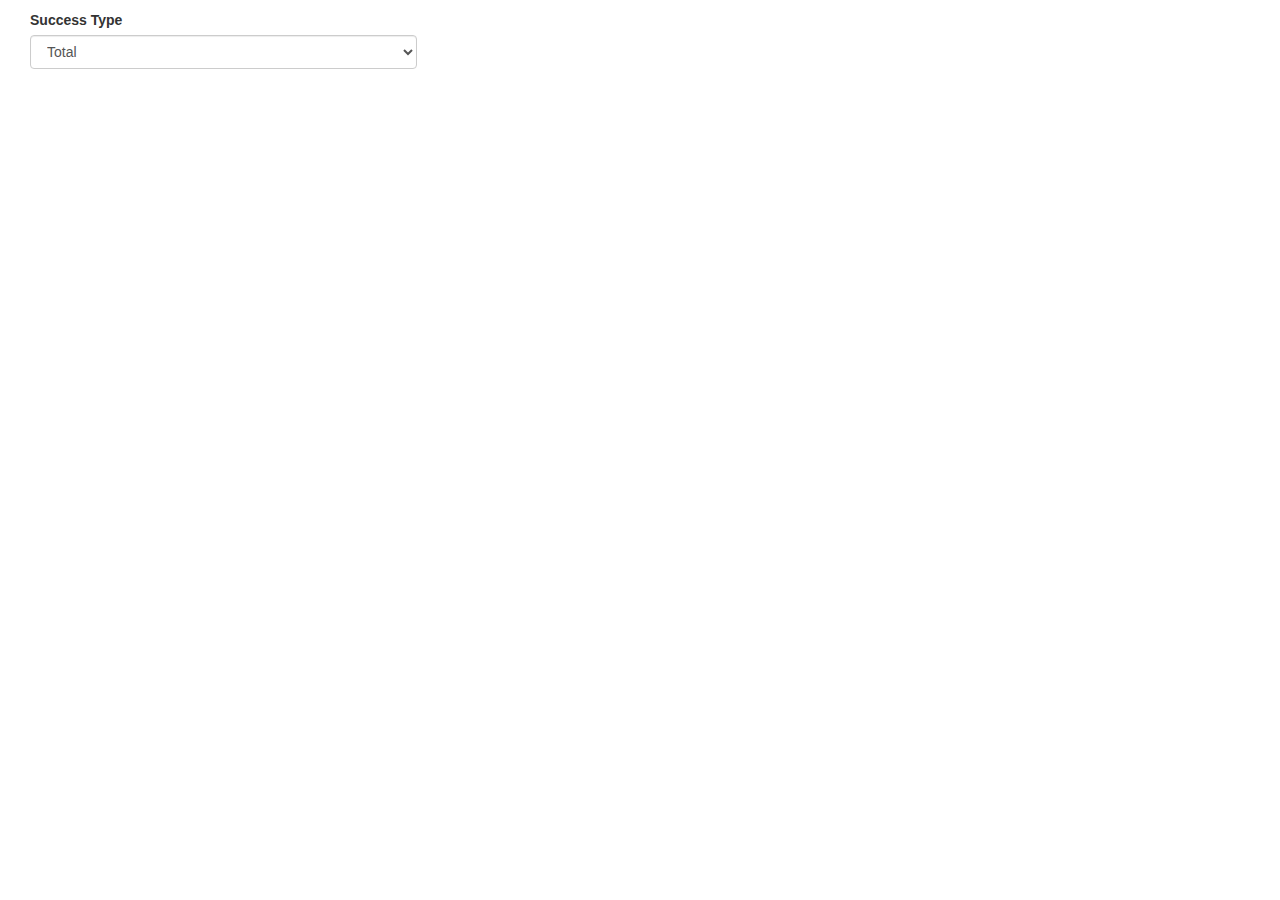
<file: douglas/index.html>
<!DOCTYPE html>
<html>


	<!-- Douglas Fletcher: 2016.06.08 -->
	<head>
		<meta charset="utf-8">
		<meta http-equiv="X-UA-Compatible" content="IE=edge">
		<meta name="viewport" content="width=device-width, initial-scale=1">
		<title>Sequences sunburst</title>
		<link rel="stylesheet" type="text/css"
			href="https://fonts.googleapis.com/css?family=Open+Sans:400,600">
		<!-- specific formatting !-->
		<!--<link rel="stylesheet" type="text/css" href="css/sequences.css"/>-->
		<style>
			body {
				font-family: 'Open Sans', sans-serif;
				font-size: 12px;
				font-weight: 400;
				background-color: #fff;
				width: 100%;
				height: 100%;
				margin-top: 10px;
			}
			#main {
				float: left;
				width: 100%;
				height: 100%;
			}
			#sidebar {
				float: right;
				width: 100px;
			}
			#sequence {
				width: 600px;
				height: 100%;
			}
			#legend {
				padding: 10px 0 0 3px;
				position: relative;
				left: 50px;
				top: 10px;
			}
			#sequence text, #legend text {
				font-weight: 600;
				fill: #fff;
			}
			#chart {
				position: absolute;
				width: 100%;
				top: 80px;
			}
			#chart path {
				stroke: #fff;
			}
			#explanation {
				position: absolute;
				width: 140px;
				text-align: center;
				color: #666;
				z-index: -1;
			}
			#percentage {
				font-size: 2.5em;
			}
			.bottom-buffer {margin-bottom:90px; margin-top: 10px}
		</style>		
		
		
		<!-- Bootstrap -->
		<!--<link href="css/bootstrap.min.css" rel="stylesheet">-->
		<link rel="stylesheet" href="https://maxcdn.bootstrapcdn.com/bootstrap/3.3.7/css/bootstrap.min.css" 
		integrity="sha384-BVYiiSIFeK1dGmJRAkycuHAHRg32OmUcww7on3RYdg4Va+PmSTsz/K68vbdEjh4u" crossorigin="anonymous">


	</head>

	<body>

		<!-- Form controls: TODO: Add positioning horizontal, multiscreen -->
		<div class="bottom-buffer container-fluid" id="formContainer">
			<!--<form class="locator form-inline inline-block"-->
			<form>
				<!-- Record Type -->
				<div class="form-group col-xs-4 col-md-4">
					<label class="labelSize" for="RecordType">Success Type</label>
					<select class="form-control" id="RecordType">
						<option values="Total">Total</option>
						<option values="KPI One: Count">KPI One: Count</option>
						<option values="KPI Two: Count">KPI Two: Count</option>
						<option values="KPI Three: Count">KPI Three: Count</option>
						<option values="KPI Four: Count">KPI Four: Count</option>
					</select>
				</div>
			</form>
		<div>

		<!-- Graphic d3 -->
		<!-- Text in middle sunburst diagram -->
		<div id="main">

			<div id="sequence">
			</div>

			<div id="chart">
				<div id="explanation" style="visibility: hidden;">
					<span id="percentage"></span><br/>of conversions end with this sequence of pages
				</div>
			</div>

		</div>

		<!-- jQuery (necessary for Bootstrap's JavaScript plugins) -->
		<script src="https://ajax.googleapis.com/ajax/libs/jquery/1.11.3/jquery.min.js"></script>
		
		<!-- bootstrap -->
		<!-- <script src="js/bootstrap.min.js"></script> -->
		<script src="https://maxcdn.bootstrapcdn.com/bootstrap/3.3.7/js/bootstrap.min.js" 
		integrity="sha384-Tc5IQib027qvyjSMfHjOMaLkfuWVxZxUPnCJA7l2mCWNIpG9mGCD8wGNIcPD7Txa" crossorigin="anonymous">
		</script>
			
		<!-- d3 plugins -->
		<script src="http://d3js.org/d3.v3.min.js"></script>
		<!-- graph functions: THIS IS WHERE GRAPH COMES FROM -->
		
			
		<!-- ADD FIRST SCRIPT -->
		<!--<script type="text/javascript" src="js/sequences_colors.js"></script>-->
			
		<!-- ADD 2ND SCRIPT -->	
		<!--<script type="text/javascript" src="js/sequences.js"></script>-->
		
		<script type="text/javascript">
			
			// define array of colors
			var colors = { 
				"KPI One: Count" : "rgb( 214, 39, 40)",
				"Consumer Action Four" : "rgb( 31,119,180)",
				"KPI Two: Count" : "rgb(152,223,138)",
				"KPI Three: Count" :  "rgb( 255,127,14)",
				"KPI Four: Count" : "rgb( 255,187,120)",
				"Consumer Action One" : "rgb(219,219,141)",
				"Consumer Action Two" : "rgb(44,160,44)",
				"Consumer Action Three" : "rgb(197,176,213)",
				"START" : "rgb(202,225,255)"
			};


			// =================
			// define layout etc
			// =================
		
			//get screen size
			var w = window,
				d = document,
				e = d.documentElement,
				g = d.getElementsByTagName('body')[0],
				x = w.innerWidth || e.clientWidth || g.clientWidth,
				y = w.innerHeight|| e.clientHeight|| g.clientHeight

			// Dimensions of sunburst.
			var width = x;
			var height = y;

			// ====================
			// main method
			// ====================
			//d3.json("json/visit-sequences.json", function(datain){
			var rawdata = 
			'{"children": [{"children": [{"size": 13118.0,"name": "START"},{"children": [{"size": 96666.0,"name": "START"},{"children": [{"size": 275.0,"name": "START"},{"children": [{"size": 2861.0,"name": "START"},{"children": [{"size": 19.0,"name": "START"},{"children": [{"size": 178.0,"name": "START"},{"children": [{"children": [{"size": 28.0,"name": "START"},{"children": [{"children": [{"size": 5.0,"name": "START"},{"children": [{"children": [{"size": 2.0,"name": "START"}],"name": "Consumer Action One"}],"name": "Consumer Action Two"}],"name": "Consumer Action One"}],"name": "Consumer Action Two"},{"children": [{"children": [{"children": [{"children": [{"size": 2.0,"name": "START"}],"name": "Consumer Action One"}],"name": "Consumer Action Three"}],"name": "Consumer Action One"}],"name": "Consumer Action Three"}],"name": "Consumer Action One"}],"name": "Consumer Action Two"},{"children": [{"size": 6.0,"name": "START"},{"children": [{"size": 5.0,"name": "START"},{"children": [{"children": [{"size": 2.0,"name": "START"}],"name": "Consumer Action One"}],"name": "Consumer Action Three"}],"name": "Consumer Action One"}],"name": "Consumer Action Three"}],"name": "Consumer Action One"}],"name": "Consumer Action Two"},{"children": [{"size": 51.0,"name": "START"},{"children": [{"size": 2.0,"name": "START"},{"children": [{"size": 3.0,"name": "START"}],"name": "Consumer Action One"}],"name": "Consumer Action Two"},{"children": [{"size": 64.0,"name": "START"},{"children": [{"children": [{"size": 3.0,"name": "START"}],"name": "Consumer Action One"}],"name": "Consumer Action Two"},{"children": [{"size": 3.0,"name": "START"},{"children": [{"size": 6.0,"name": "START"}],"name": "Consumer Action One"}],"name": "Consumer Action Three"}],"name": "Consumer Action One"}],"name": "Consumer Action Three"}],"name": "Consumer Action One"},{"children": [{"size": 8.0,"name": "START"},{"children": [{"size": 8.0,"name": "START"},{"children": [{"children": [{"size": 3.0,"name": "START"}],"name": "Consumer Action One"}],"name": "Consumer Action Three"}],"name": "Consumer Action One"}],"name": "Consumer Action Three"}],"name": "Consumer Action Two"},{"children": [{"size": 2441.0,"name": "START"},{"children": [{"size": 4.0,"name": "START"},{"children": [{"size": 22.0,"name": "START"},{"children": [{"children": [{"size": 2.0,"name": "START"}],"name": "Consumer Action One"}],"name": "Consumer Action Two"},{"children": [{"size": 4.0,"name": "START"},{"children": [{"size": 4.0,"name": "START"},{"children": [{"size": 2.0,"name": "START"}],"name": "Consumer Action Three"}],"name": "Consumer Action One"}],"name": "Consumer Action Three"}],"name": "Consumer Action One"}],"name": "Consumer Action Two"},{"children": [{"size": 2200.0,"name": "START"},{"children": [{"size": 2.0,"name": "START"},{"children": [{"size": 51.0,"name": "START"},{"children": [{"children": [{"size": 7.0,"name": "START"}],"name": "Consumer Action One"}],"name": "Consumer Action Two"},{"children": [{"children": [{"size": 5.0,"name": "START"}],"name": "Consumer Action One"}],"name": "Consumer Action Three"}],"name": "Consumer Action One"}],"name": "Consumer Action Two"},{"children": [{"size": 141.0,"name": "START"},{"children": [{"children": [{"size": 4.0,"name": "START"}],"name": "Consumer Action One"}],"name": "Consumer Action Two"},{"children": [{"size": 194.0,"name": "START"},{"children": [{"children": [{"size": 6.0,"name": "START"}],"name": "Consumer Action One"}],"name": "Consumer Action Two"},{"children": [{"size": 23.0,"name": "START"},{"children": [{"size": 26.0,"name": "START"},{"children": [{"size": 5.0,"name": "START"},{"children": [{"size": 7.0,"name": "START"},{"children": [{"children": [{"size": 4.0,"name": "START"}],"name": "Consumer Action One"}],"name": "Consumer Action Three"}],"name": "Consumer Action One"}],"name": "Consumer Action Three"}],"name": "Consumer Action One"}],"name": "Consumer Action Three"}],"name": "Consumer Action One"}],"name": "Consumer Action Three"}],"name": "Consumer Action One"}],"name": "Consumer Action Three"}],"name": "Consumer Action One"},{"children": [{"size": 20729.0,"name": "START"},{"children": [{"size": 28078.0,"name": "START"},{"children": [{"size": 273.0,"name": "START"},{"children": [{"size": 2074.0,"name": "START"},{"children": [{"size": 36.0,"name": "START"},{"children": [{"size": 305.0,"name": "START"},{"children": [{"size": 5.0,"name": "START"},{"children": [{"size": 68.0,"name": "START"},{"children": [{"size": 2.0,"name": "START"},{"children": [{"size": 24.0,"name": "START"},{"children": [{"children": [{"size": 10.0,"name": "START"},{"children": [{"children": [{"size": 2.0,"name": "START"},{"children": [{"children": [{"size": 3.0,"name": "START"},{"children": [{"children": [{"size": 2.0,"name": "START"}],"name": "Consumer Action One"}],"name": "Consumer Action Two"}],"name": "Consumer Action One"}],"name": "Consumer Action Two"}],"name": "Consumer Action One"}],"name": "Consumer Action Two"}],"name": "Consumer Action One"}],"name": "Consumer Action Two"}],"name": "Consumer Action One"}],"name": "Consumer Action Two"},{"children": [{"size": 2.0,"name": "START"}],"name": "Consumer Action Three"}],"name": "Consumer Action One"}],"name": "Consumer Action Two"},{"children": [{"size": 6.0,"name": "START"},{"children": [{"size": 6.0,"name": "START"}],"name": "Consumer Action One"}],"name": "Consumer Action Three"}],"name": "Consumer Action One"}],"name": "Consumer Action Two"},{"children": [{"size": 18.0,"name": "START"},{"children": [{"size": 2.0,"name": "START"}],"name": "Consumer Action Two"},{"children": [{"size": 29.0,"name": "START"},{"children": [{"size": 3.0,"name": "START"}],"name": "Consumer Action Three"}],"name": "Consumer Action One"}],"name": "Consumer Action Three"}],"name": "Consumer Action One"},{"children": [{"size": 5.0,"name": "START"},{"children": [{"size": 4.0,"name": "START"},{"children": [{"children": [{"size": 2.0,"name": "START"}],"name": "Consumer Action One"}],"name": "Consumer Action Two"}],"name": "Consumer Action One"}],"name": "Consumer Action Three"}],"name": "Consumer Action Two"},{"children": [{"size": 309.0,"name": "START"},{"children": [{"size": 2.0,"name": "START"},{"children": [{"size": 15.0,"name": "START"},{"children": [{"children": [{"size": 2.0,"name": "START"}],"name": "Consumer Action One"}],"name": "Consumer Action Three"}],"name": "Consumer Action One"}],"name": "Consumer Action Two"},{"children": [{"size": 373.0,"name": "START"},{"children": [{"children": [{"size": 26.0,"name": "START"},{"children": [{"children": [{"size": 5.0,"name": "START"}],"name": "Consumer Action One"}],"name": "Consumer Action Three"}],"name": "Consumer Action One"}],"name": "Consumer Action Two"},{"children": [{"size": 21.0,"name": "START"},{"children": [{"size": 26.0,"name": "START"},{"children": [{"children": [{"size": 3.0,"name": "START"}],"name": "Consumer Action One"}],"name": "Consumer Action Two"},{"children": [{"children": [{"size": 4.0,"name": "START"},{"children": [{"size": 2.0,"name": "START"}],"name": "Consumer Action Three"}],"name": "Consumer Action One"}],"name": "Consumer Action Three"}],"name": "Consumer Action One"}],"name": "Consumer Action Three"}],"name": "Consumer Action One"}],"name": "Consumer Action Three"}],"name": "Consumer Action One"},{"children": [{"size": 224.0,"name": "START"},{"children": [{"size": 6.0,"name": "START"},{"children": [{"size": 15.0,"name": "START"},{"children": [{"children": [{"size": 2.0,"name": "START"}],"name": "Consumer Action One"}],"name": "Consumer Action Two"},{"children": [{"children": [{"size": 2.0,"name": "START"}],"name": "Consumer Action One"}],"name": "Consumer Action Three"}],"name": "Consumer Action One"}],"name": "Consumer Action Two"},{"children": [{"size": 112.0,"name": "START"},{"children": [{"size": 3.0,"name": "START"},{"children": [{"size": 9.0,"name": "START"},{"children": [{"children": [{"size": 3.0,"name": "START"}],"name": "Consumer Action One"}],"name": "Consumer Action Two"}],"name": "Consumer Action One"}],"name": "Consumer Action Two"},{"children": [{"size": 12.0,"name": "START"},{"children": [{"size": 8.0,"name": "START"},{"children": [{"size": 3.0,"name": "START"}],"name": "Consumer Action Three"}],"name": "Consumer Action One"}],"name": "Consumer Action Three"}],"name": "Consumer Action One"}],"name": "Consumer Action Three"}],"name": "Consumer Action Two"},{"children": [{"size": 223751.0,"name": "START"},{"children": [{"size": 477.0,"name": "START"},{"children": [{"size": 909.0,"name": "START"},{"children": [{"size": 13.0,"name": "START"},{"children": [{"size": 48.0,"name": "START"},{"children": [{"children": [{"size": 12.0,"name": "START"},{"children": [{"children": [{"size": 2.0,"name": "START"}],"name": "Consumer Action One"}],"name": "Consumer Action Two"}],"name": "Consumer Action One"}],"name": "Consumer Action Two"},{"children": [{"children": [{"size": 2.0,"name": "START"}],"name": "Consumer Action One"}],"name": "Consumer Action Three"}],"name": "Consumer Action One"}],"name": "Consumer Action Two"},{"children": [{"size": 65.0,"name": "START"},{"children": [{"children": [{"size": 3.0,"name": "START"}],"name": "Consumer Action One"}],"name": "Consumer Action Two"},{"children": [{"size": 37.0,"name": "START"},{"children": [{"children": [{"size": 3.0,"name": "START"}],"name": "Consumer Action One"}],"name": "Consumer Action Two"},{"children": [{"size": 2.0,"name": "START"},{"children": [{"size": 2.0,"name": "START"}],"name": "Consumer Action One"}],"name": "Consumer Action Three"}],"name": "Consumer Action One"}],"name": "Consumer Action Three"}],"name": "Consumer Action One"},{"children": [{"size": 28.0,"name": "START"},{"children": [{"size": 8.0,"name": "START"},{"children": [{"size": 5.0,"name": "START"}],"name": "Consumer Action Three"}],"name": "Consumer Action One"}],"name": "Consumer Action Three"}],"name": "Consumer Action Two"},{"children": [{"size": 61104.0,"name": "START"},{"children": [{"size": 164.0,"name": "START"},{"children": [{"size": 1258.0,"name": "START"},{"children": [{"size": 8.0,"name": "START"},{"children": [{"size": 66.0,"name": "START"},{"children": [{"children": [{"size": 10.0,"name": "START"},{"children": [{"children": [{"children": [{"children": [{"size": 2.0,"name": "START"}],"name": "Consumer Action One"}],"name": "Consumer Action Two"}],"name": "Consumer Action One"}],"name": "Consumer Action Two"}],"name": "Consumer Action One"}],"name": "Consumer Action Two"},{"children": [{"children": [{"size": 5.0,"name": "START"}],"name": "Consumer Action One"}],"name": "Consumer Action Three"}],"name": "Consumer Action One"}],"name": "Consumer Action Two"},{"children": [{"size": 44.0,"name": "START"},{"children": [{"children": [{"size": 3.0,"name": "START"}],"name": "Consumer Action One"}],"name": "Consumer Action Two"},{"children": [{"size": 49.0,"name": "START"},{"children": [{"size": 2.0,"name": "START"},{"children": [{"size": 4.0,"name": "START"}],"name": "Consumer Action One"}],"name": "Consumer Action Two"},{"children": [{"children": [{"size": 10.0,"name": "START"}],"name": "Consumer Action One"}],"name": "Consumer Action Three"}],"name": "Consumer Action One"}],"name": "Consumer Action Three"}],"name": "Consumer Action One"},{"children": [{"size": 7.0,"name": "START"},{"children": [{"size": 7.0,"name": "START"},{"children": [{"children": [{"size": 3.0,"name": "START"}],"name": "Consumer Action One"}],"name": "Consumer Action Two"},{"children": [{"children": [{"size": 3.0,"name": "START"}],"name": "Consumer Action One"}],"name": "Consumer Action Three"}],"name": "Consumer Action One"}],"name": "Consumer Action Three"}],"name": "Consumer Action Two"},{"children": [{"size": 2666.0,"name": "START"},{"children": [{"size": 6.0,"name": "START"},{"children": [{"size": 31.0,"name": "START"},{"children": [{"children": [{"size": 2.0,"name": "START"}],"name": "Consumer Action One"}],"name": "Consumer Action Two"},{"children": [{"size": 6.0,"name": "START"},{"children": [{"size": 5.0,"name": "START"}],"name": "Consumer Action One"}],"name": "Consumer Action Three"}],"name": "Consumer Action One"}],"name": "Consumer Action Two"},{"children": [{"size": 2162.0,"name": "START"},{"children": [{"size": 8.0,"name": "START"},{"children": [{"size": 57.0,"name": "START"},{"children": [{"children": [{"size": 5.0,"name": "START"}],"name": "Consumer Action One"}],"name": "Consumer Action Two"},{"children": [{"size": 5.0,"name": "START"},{"children": [{"size": 8.0,"name": "START"}],"name": "Consumer Action One"}],"name": "Consumer Action Three"}],"name": "Consumer Action One"}],"name": "Consumer Action Two"},{"children": [{"size": 204.0,"name": "START"},{"children": [{"children": [{"size": 2.0,"name": "START"}],"name": "Consumer Action One"}],"name": "Consumer Action Two"},{"children": [{"size": 232.0,"name": "START"},{"children": [{"size": 2.0,"name": "START"},{"children": [{"size": 7.0,"name": "START"},{"children": [{"children": [{"size": 2.0,"name": "START"}],"name": "Consumer Action One"}],"name": "Consumer Action Two"},{"children": [{"size": 2.0,"name": "START"},{"children": [{"size": 2.0,"name": "START"}],"name": "Consumer Action One"}],"name": "Consumer Action Three"}],"name": "Consumer Action One"}],"name": "Consumer Action Two"},{"children": [{"size": 37.0,"name": "START"},{"children": [{"size": 49.0,"name": "START"},{"children": [{"size": 9.0,"name": "START"},{"children": [{"size": 9.0,"name": "START"},{"children": [{"children": [{"size": 2.0,"name": "START"}],"name": "Consumer Action One"}],"name": "Consumer Action Two"},{"children": [{"size": 4.0,"name": "START"},{"children": [{"size": 2.0,"name": "START"}],"name": "Consumer Action One"}],"name": "Consumer Action Three"}],"name": "Consumer Action One"}],"name": "Consumer Action Three"}],"name": "Consumer Action One"}],"name": "Consumer Action Three"}],"name": "Consumer Action One"}],"name": "Consumer Action Three"}],"name": "Consumer Action One"}],"name": "Consumer Action Three"}],"name": "Consumer Action One"}],"name": "Consumer Action Three"}],"name": "KPI One: Count"},{"children": [{"size": 36.0,"name": "START"},{"children": [{"size": 561.0,"name": "START"},{"children": [{"children": [{"size": 11.0,"name": "START"}],"name": "Consumer Action One"}],"name": "Consumer Action Two"},{"children": [{"size": 8.0,"name": "START"},{"children": [{"size": 19.0,"name": "START"},{"children": [{"children": [{"size": 2.0,"name": "START"}],"name": "Consumer Action One"}],"name": "Consumer Action Two"}],"name": "Consumer Action One"}],"name": "Consumer Action Three"}],"name": "Consumer Action One"},{"children": [{"size": 86.0,"name": "START"},{"children": [{"size": 128.0,"name": "START"},{"children": [{"children": [{"size": 8.0,"name": "START"}],"name": "Consumer Action One"}],"name": "Consumer Action Two"}],"name": "Consumer Action One"},{"children": [{"size": 2.0,"name": "START"}],"name": "Consumer Action Three"}],"name": "Consumer Action Two"},{"children": [{"size": 983.0,"name": "START"},{"children": [{"children": [{"size": 8.0,"name": "START"}],"name": "Consumer Action One"}],"name": "Consumer Action Two"},{"children": [{"size": 322.0,"name": "START"},{"children": [{"size": 2.0,"name": "START"},{"children": [{"size": 7.0,"name": "START"}],"name": "Consumer Action One"}],"name": "Consumer Action Two"},{"children": [{"size": 11.0,"name": "START"},{"children": [{"size": 10.0,"name": "START"},{"children": [{"children": [{"size": 2.0,"name": "START"}],"name": "Consumer Action One"}],"name": "Consumer Action Three"}],"name": "Consumer Action One"}],"name": "Consumer Action Three"}],"name": "Consumer Action One"}],"name": "Consumer Action Three"}],"name": "KPI Two: Count"},{"children": [{"size": 269.0,"name": "START"},{"children": [{"size": 1119.0,"name": "START"},{"children": [{"size": 8.0,"name": "START"},{"children": [{"size": 49.0,"name": "START"},{"children": [{"children": [{"size": 2.0,"name": "START"}],"name": "Consumer Action One"}],"name": "Consumer Action Two"}],"name": "Consumer Action One"}],"name": "Consumer Action Two"},{"children": [{"size": 76.0,"name": "START"},{"children": [{"size": 54.0,"name": "START"},{"children": [{"size": 3.0,"name": "START"},{"children": [{"size": 11.0,"name": "START"},{"children": [{"size": 2.0,"name": "START"},{"children": [{"size": 3.0,"name": "START"}],"name": "Consumer Action One"}],"name": "Consumer Action Three"}],"name": "Consumer Action One"}],"name": "Consumer Action Three"}],"name": "Consumer Action One"}],"name": "Consumer Action Three"}],"name": "Consumer Action One"},{"children": [{"size": 210.0,"name": "START"},{"children": [{"size": 243.0,"name": "START"},{"children": [{"children": [{"size": 25.0,"name": "START"},{"children": [{"children": [{"size": 4.0,"name": "START"},{"children": [{"children": [{"size": 3.0,"name": "START"}],"name": "Consumer Action One"}],"name": "Consumer Action Two"}],"name": "Consumer Action One"}],"name": "Consumer Action Two"}],"name": "Consumer Action One"}],"name": "Consumer Action Two"},{"children": [{"children": [{"size": 3.0,"name": "START"}],"name": "Consumer Action One"}],"name": "Consumer Action Three"}],"name": "Consumer Action One"},{"children": [{"size": 3.0,"name": "START"},{"children": [{"size": 2.0,"name": "START"}],"name": "Consumer Action One"}],"name": "Consumer Action Three"}],"name": "Consumer Action Two"},{"children": [{"size": 1804.0,"name": "START"},{"children": [{"size": 3.0,"name": "START"},{"children": [{"size": 15.0,"name": "START"}],"name": "Consumer Action One"},{"children": [{"size": 2.0,"name": "START"}],"name": "Consumer Action Three"}],"name": "Consumer Action Two"},{"children": [{"size": 472.0,"name": "START"},{"children": [{"children": [{"size": 9.0,"name": "START"}],"name": "Consumer Action One"}],"name": "Consumer Action Two"},{"children": [{"size": 40.0,"name": "START"},{"children": [{"size": 46.0,"name": "START"},{"children": [{"size": 4.0,"name": "START"},{"children": [{"size": 7.0,"name": "START"}],"name": "Consumer Action One"}],"name": "Consumer Action Three"}],"name": "Consumer Action One"}],"name": "Consumer Action Three"}],"name": "Consumer Action One"}],"name": "Consumer Action Three"}],"name": "KPI Three: Count"},{"children": [{"children": [{"size": 3.0,"name": "START"},{"children": [{"size": 2.0,"name": "START"}],"name": "Consumer Action One"}],"name": "Consumer Action Three"}],"name": "KPI Four: Count"}],"name": "root"}';
			
			datain = JSON.parse(rawdata);

			// default radius size
			var update = 0;
			// default kpi choice set to "Total"
			jsonout = filterData("Total", datain);

			// Change the explanation position
			var explination_width = parseFloat(d3.select( '#explanation').style('width').replace('px','') ) 
			,explination_height = parseFloat(d3.select( '#explanation').style('height').replace('px','') )  ; 

			d3.select('#explanation').style( 'top' , (y/2 - explination_height/2 ) + 'px' ).style( 'left' , (x/2 - explination_width/2 ) + 'px' ) ;

			// Breadcrumb dimensions: width, height, spacing, width of tip/tail.
			var b = {
			  w: 300, h: 20, s: 3, t: 10
			};
			// Mapping of step names to colors.

			// Total size of all segments; we set this later, after loading the data.
			var totalSize = 0; 

			var vis = d3.select("#chart")
				.append("svg:svg")
				.attr("width", width)
				.attr("height", height)
				.append("svg:g")
				.attr("id", "container")
				.attr("transform", "translate(" + width / 2 + "," + height / 2 + ")");

			var arc = d3.svg.arc()
				.startAngle(function(d) { return d.x; })
				.endAngle(function(d) { return d.x + d.dx; })
				.innerRadius(function(d) { return Math.sqrt(d.y); })
				.outerRadius(function(d) { return Math.sqrt(d.y + d.dy); });

			var radius;

			// create visualization
			createVisualization(jsonout, 1.7, update);

			// return data based on user input
			d3.selectAll("#RecordType").on("change", function change() {
				// update flag
				var update = 1;
				// get attribute type
				RecordType = this.value;
				// set radius based on kpi
				var scale_sunburst = setRadius(RecordType);
				// get new data
				jsonout = filterData(RecordType, datain);
				
				// start from new diagram
				// create graph on selected data
				createVisualization(jsonout, scale_sunburst, update);
			});


			// ====================
			// define functions
			// ====================

			function setRadius(userInput) {
				// ==================================================
				// Added Douglas Fletcher: change radius based on kpi
				//== purpose: change scale_sunburst make dynamic
				//== based on what looks better
				//== input: success type user input
				// ===================================================
				if (userInput == "Total"){
					return 1.7;
				}
				else if (userInput == "KPI One: Count"){
					return 1.7;
				}
				else if (userInput == "KPI Two: Count"){
					return 2.6;
				}
				else if (userInput == "KPI Three: Count"){
					return 2.5;
				}
				else if (userInput == "KPI Four: Count"){
					return 3.0;
				}
				else{
					return 1.7;
				}
			}


			function filterData(RecordType, jsonin) {
				// =======================================================
				// Added Douglas Fletcher: filter data based on user input
				//== purpose: get relavant data
				//== input: 1) form inputs, 
				//== 		2) original json in format processed from python 
				//== 			 file
				//== output: json data for d3 sunburst
				// =======================================================

				// row data
				filtereddata = []
				var successfilter = jsonin.children.filter(function (row) {
					// take all
					if (RecordType == "Total"){
						filtereddata.push(row)
					}
					// need to filter
					else {
						// individual success types filter by input
						if (row.name == RecordType){
							filtereddata.push(row);
						}
					}
				});
				// filter 
				dataout = {"name":"root", "children": filtereddata}
				return dataout;
			};

			// ===============================================
			// all functions below from:
			// 		d3.org http://bl.ocks.org/mbostock/4063423
			// ===============================================

			// Main function to draw and set up the visualization, once we have the data.
			function createVisualization(json, scale_sunburst, update) {

				// douglas add: if updating need to start from clean slate
				if (update == 1){
					d3.select("#container").selectAll("*").remove();
					d3.select("#endlabel").selectAll("*").remove();
					d3.select("#sequence").selectAll("*").remove();
				}

				// make radius dynamic : douglas
				radius = Math.min(width, height) / scale_sunburst;

				var partition = d3.layout.partition()
					.size([2 * Math.PI, radius * radius])
					.value(function(d) { return d.size; });

				// Basic setup of page elements.
				initializeBreadcrumbTrail();

				// == Douglas: update data in legend var colors comes from sequences_colors.js
				//drawLegend(colors, vis);

				d3.select("#togglelegend").on("click", toggleLegend);

				// Bounding circle underneath the sunburst, to make it easier to detect
				// when the mouse leaves the parent g.
				vis.append("svg:circle")
					.attr("r", radius)
					.style("opacity", 0);

				// For efficiency, filter nodes to keep only those large enough to see.
				var nodes = partition.nodes(json)
					.filter(function(d) {
					return (d.dx > 0.005); // 0.005 radians = 0.29 degrees
					});

				var path = vis.data([json]).selectAll("path")
					.data(nodes)
					.enter().append("svg:path")
					.attr("display", function(d) { return d.depth ? null : "none"; })
					.attr("d", arc)
					.attr("fill-rule", "evenodd")
					.style("fill", function(d) { return colors[d.name]; })
					.style("opacity", 1)
					.on("mouseover", mouseover);

				// Add the mouseleave handler to the bounding circle.
				d3.select("#container").on("mouseleave", mouseleave);

				// Get total size of the tree = value of root node from partition.
				totalSize = path.node().__data__.value;
			};

			// Fade all but the current sequence, and show it in the breadcrumb trail.
			function mouseover(d) {

				var percentage = (100 * d.value / totalSize).toPrecision(3);
				var percentageString = percentage + "%";
				if (percentage < 0.1) {
					percentageString = "< 0.1%";
				}

				d3.select("#percentage")
					.text(percentageString);

				d3.select("#explanation")
					.style("visibility", "");

				var sequenceArray = getAncestors(d);
				updateBreadcrumbs(sequenceArray, percentageString);

				// Fade all the segments.
				d3.selectAll("path")
					.style("opacity", 0.3);

				// Then highlight only those that are an ancestor of the current segment.
				vis.selectAll("path")
					.filter(function(node) {
							return (sequenceArray.indexOf(node) >= 0);
						})
					.style("opacity", 1);
			}

			// Restore everything to full opacity when moving off the visualization.
			function mouseleave(d) {

				// Hide the breadcrumb trail
				d3.select("#trail")
					.style("visibility", "hidden");

				// Deactivate all segments during transition.
				d3.selectAll("path").on("mouseover", null);

				// Transition each segment to full opacity and then reactivate it.
				d3.selectAll("path")
					.transition()
					.duration(1000)
					.style("opacity", 1)
					.each("end", function() {
						d3.select(this).on("mouseover", mouseover);
					});

				d3.select("#explanation")
					.style("visibility", "hidden");
			}

			// Given a node in a partition layout, return an array of all of its ancestor
			// nodes, highest first, but excluding the root.
			function getAncestors(node) {
				var path = [];
				var current = node;
				while (current.parent) {
					path.unshift(current);
					current = current.parent;
				}
				return path;
			}

			function initializeBreadcrumbTrail() {

				// Add the svg area.
				var trail = d3.select("#sequence").append("svg:svg")
					.attr("width", width)
					.attr("height", height)
					.attr("id", "trail");
				// Add the label at the end, for the percentage.
				trail.append("svg:text")
					.attr("id", "endlabel")
					.style("fill", "#000");
			}

			// Generate a string that describes the points of a breadcrumb polygon.
			function breadcrumbPoints(d, i) {
				var points = [];
				points.push("0,0");
				points.push(b.w + ",0");
				points.push(b.w + b.t + "," + (b.h / 2));
				points.push(b.w + "," + b.h);
				points.push("0," + b.h);

				return points.join(" ");
			}

			// Update the breadcrumb trail to show the current sequence and percentage.
			function updateBreadcrumbs(nodeArray, percentageString) {

				// Data join; key function combines name and depth (= position in sequence).
				var g = d3.select("#trail")
					.selectAll("g").style( 'height', '100%')
					.data(nodeArray, function(d) { return d.name + d.depth; });

				// Add breadcrumb and label for entering nodes.
				var entering = g.enter().append("svg:g");

				entering.append("svg:polygon")
					.attr("points", breadcrumbPoints)
					.style("fill", function(d) { return colors[d.name]; });

				entering.append("svg:text")
					.attr("x", (b.w + b.t) / 2)
					.attr("y", b.h / 2)
					.attr("dy", "0.35em")
					.attr("text-anchor", "middle")
					.text(function(d) { return d.name; });

				// Set position for entering and updating nodes.
				g.attr("transform", function(d, i) {
				  return "translate(0," + i * (b.h + b.s) + ")";
				});

				// Remove exiting nodes.
				g.exit().remove();

				// Now move and update the percentage at the end.


				// Make the breadcrumb trail visible, if it's hidden.
				d3.select("#trail")
					.style("visibility", "");

			}

			function drawLegend(colors, vis) {

				// Dimensions of legend item: width, height, spacing, radius of rounded rect.
				var li = {
					w: 250, h: 20, s: 3, r: 3
				};

				var legend = d3.select("#legend").append("svg:svg")
					.attr("width", li.w)
					.attr("height", d3.keys(colors).length * (li.h + li.s));

				var g = vis.selectAll("g")
					.data(d3.entries(colors))
					.enter().append("svg:g")
					.attr("transform", function(d, i) {
						return "translate(0," + i * (li.h + li.s) + ")";
					});

				g.append("svg:rect")
					.attr("rx", li.r).attr("x", width/2 - li.w*1- width*0.04  )
					.attr("ry", li.r).attr("y",  -height/2 - li.h  + height*0.1 )
					.attr("width", li.w)
					.attr("height", li.h)
					.style("fill", function(d) { return d.value; });

				g.append("svg:text")
					.attr("x",  width/2 - li.w*0.5 - width*0.04)
					.attr("y",  -height/2  - li.h/2  + height*0.1  )
					.attr("dy", "0.35em")
					.attr("text-anchor", "middle")
					.attr("fill", "#fff")
					.attr("font-size", "13px")
					.attr("font-weight", "600")
					.attr("font-weight", "600")
					.text(function(d) { return d.key; });
			}

			function toggleLegend() {
				var legend = d3.select("#legend");
				if (legend.style("visibility") == "hidden") {
					legend.style("visibility", "");
				} else {
					legend.style("visibility", "hidden");
				}
			}
	</script>

			
			
	</body>
</html>
</file>
